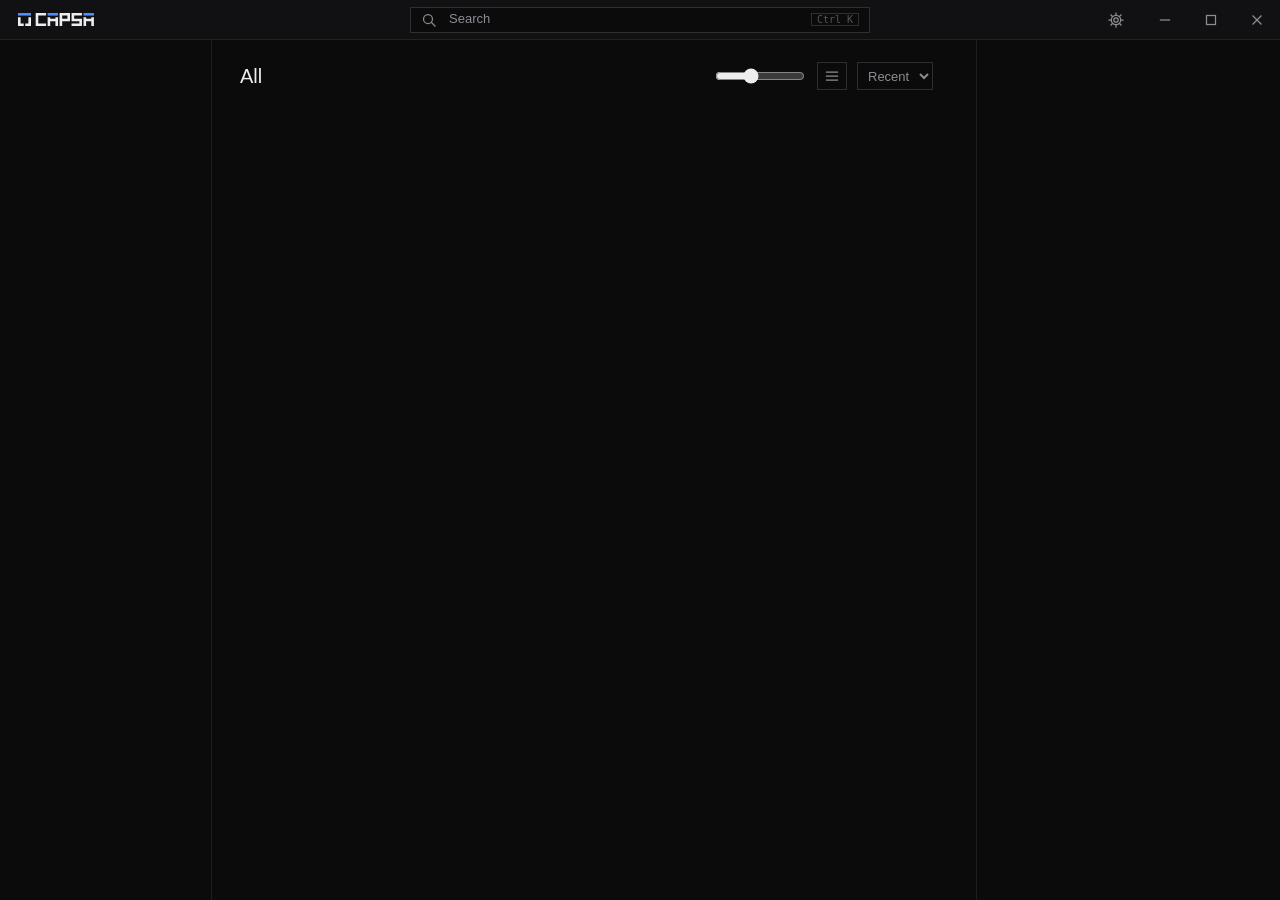
<file: src/capsa/web/index.html>
<!doctype html>
<html lang="en">
<head>
<meta charset="utf-8">
<title>Capsa</title>
<link rel="stylesheet" href="style.css">
</head>
<body>
<header class="bar">
  <div class="drag pywebview-drag-region"></div>
  <svg class="lockup" viewBox="0 0 292 50" role="img" aria-label="Capsa">
    <g fill="none" stroke="#EDEDED" stroke-width="10" stroke-linejoin="miter" stroke-linecap="butt">
      <rect x="0" y="0" width="50" height="10" fill="#4F8CFF" stroke="none"/><path d="M5 16V45H22M28 45H45V16"/>
      <g transform="translate(68 0)"><path d="M40 5H5V45H40"/>
        <g transform="translate(46 0)"><rect x="0" y="0" width="40" height="10" fill="#4F8CFF" stroke="none"/><path d="M5 16V50M35 16V50M5 27H35"/></g>
        <g transform="translate(92 0)"><path d="M5 50V5H35V27H5"/></g>
        <g transform="translate(138 0)"><path d="M40 5H5V27H35V45H0"/></g>
        <g transform="translate(184 0)"><rect x="0" y="0" width="40" height="10" fill="#4F8CFF" stroke="none"/><path d="M5 16V50M35 16V50M5 27H35"/></g>
      </g>
    </g>
  </svg>
  <label class="search">
    <svg class="icon" viewBox="0 0 16 16"><circle cx="7" cy="7" r="4.5"/><path d="M10.5 10.5L14 14"/></svg>
    <input id="search" type="search" placeholder="Search" autocomplete="off" spellcheck="false">
    <kbd>Ctrl K</kbd>
  </label>
  <div class="controls">
    <button id="settings" class="settings" type="button" aria-label="Settings"><svg class="icon" viewBox="0 0 16 16"><circle cx="8" cy="8" r="2.2"/><circle cx="8" cy="8" r="4.7"/><path d="M8 1v2.3M8 12.7V15M1 8h2.3M12.7 8H15M3 3l1.7 1.7M11.3 11.3L13 13M3 13l1.7-1.7M11.3 4.7L13 3"/></svg></button>
    <button id="minimize" type="button" aria-label="Minimise"><svg class="icon" viewBox="0 0 16 16"><path d="M3.5 8h9"/></svg></button>
    <button id="maximize" type="button" aria-label="Maximise"><svg class="icon" viewBox="0 0 16 16"><rect x="3.5" y="3.5" width="9" height="9"/></svg></button>
    <button id="close" class="close" type="button" aria-label="Close"><svg class="icon" viewBox="0 0 16 16"><path d="M4 4l8 8M12 4l-8 8"/></svg></button>
  </div>
  <div id="progress" class="progress"></div>
</header>
<div class="catalogue">
  <nav id="nav"></nav>
  <main>
    <div class="head">
      <h1 id="title">All</h1><span id="count" class="count"></span>
      <div class="tools">
        <input id="tile-size" type="range" min="100" max="260" step="20" value="160" aria-label="Thumbnail size">
        <button id="layout" class="tool" type="button" aria-label="Switch to list"></button>
        <select id="sort" aria-label="Sort">
          <option value="recent">Recent</option>
          <option value="name">Name</option>
          <option value="size">Size</option>
        </select>
      </div>
    </div>
    <div id="grid" class="grid"></div>
  </main>
  <aside id="details" class="details"></aside>
</div>
<aside id="sheet" class="sheet" hidden>
  <div class="sheet-head"><h2>Settings</h2><button id="sheet-close" type="button" aria-label="Close settings"><svg class="icon" viewBox="0 0 16 16"><path d="M4 4l8 8M12 4l-8 8"/></svg></button></div>
  <section>
    <h3>Library folders</h3>
    <div id="folders"></div>
    <button id="add-folder" class="link" type="button"><svg class="icon" viewBox="0 0 16 16"><path d="M8 3v10M3 8h10"/></svg>Add folder</button>
  </section>
  <section>
    <h3>Index</h3>
    <div class="rows"><span>Assets</span><span id="asset-count"></span></div>
    <button id="rescan" class="link" type="button">Rescan all</button>
  </section>
</aside>
<div id="menu" class="menu" hidden></div>
<div id="toast" class="toast"></div>
<template id="grid-icon"><svg class="icon" viewBox="0 0 16 16"><rect x="2.5" y="2.5" width="4.5" height="4.5"/><rect x="9" y="2.5" width="4.5" height="4.5"/><rect x="2.5" y="9" width="4.5" height="4.5"/><rect x="9" y="9" width="4.5" height="4.5"/></svg></template>
<template id="list-icon"><svg class="icon" viewBox="0 0 16 16"><path d="M2.5 4h11M2.5 8h11M2.5 12h11"/></svg></template>
<template id="star-icon"><svg class="icon" viewBox="0 0 16 16"><path d="M8 2l1.8 3.9 4.2.5-3.1 2.9.8 4.2L8 11.4l-3.7 2.1.8-4.2L2 6.4l4.2-.5z"/></svg></template>
<script type="module" src="app.js"></script>
</body>
</html>
</file>
<file: src/capsa/web/style.css>
/* Colours from docs/design/README.md. The font is a placeholder until #12 is decided. */
:root {
  color-scheme: dark;
  --ground: #0B0B0C;
  --surface: #111113;
  --tile: #141416;
  --line: rgba(237, 237, 237, .08);
  --line2: rgba(237, 237, 237, .16);
  --ink: #EDEDED;
  --mid: #8C8D94;
  --low: #55565D;
  --lid: #4F8CFF;
  --fault: #E8664A;
  --close: #C42B1C;
  --sans: "IBM Plex Sans", "Segoe UI", sans-serif;
  --mono: "IBM Plex Mono", Consolas, monospace;
}

* { box-sizing: border-box; }
html, body { height: 100%; margin: 0; }
body {
  display: flex;
  flex-direction: column;
  background: var(--ground);
  color: var(--ink);
  font: 400 13px/1.4 var(--sans);
  user-select: none;
  overflow: hidden;
}
button { font: inherit; color: inherit; background: none; border: 0; padding: 0; cursor: pointer; }
.icon { width: 16px; height: 16px; fill: none; stroke: currentColor; stroke-width: 1.25; stroke-linecap: square; }

/* Title bar. pywebview moves the window when .pywebview-drag-region is dragged; it lies
   behind the search box and buttons so that clicking those does not move the window. */
.bar {
  position: relative;
  flex: 0 0 40px;
  display: flex;
  align-items: center;
  background: var(--surface);
  border-bottom: 1px solid var(--line);
}
.drag { position: absolute; inset: 0; }
.lockup { position: relative; height: 13px; margin: 0 18px; pointer-events: none; }
.search {
  position: absolute;
  left: 50%;
  transform: translateX(-50%);
  width: min(460px, 50%);
  height: 26px;
  display: flex;
  align-items: center;
  gap: 10px;
  padding: 0 10px;
  background: var(--ground);
  border: 1px solid var(--line2);
  color: var(--mid);
}
.search:focus-within { border-color: var(--mid); }
.search input { flex: 1; min-width: 0; background: none; border: 0; outline: 0; color: var(--ink); font: inherit; }
.search input::placeholder { color: var(--mid); }
.search kbd { font: 10px var(--mono); color: var(--low); border: 1px solid var(--line2); padding: 0 5px; }
.controls { position: relative; margin-left: auto; display: flex; height: 100%; }
.controls button { width: 46px; height: 100%; display: grid; place-items: center; color: var(--mid); }
.controls button:hover { background: var(--tile); color: var(--ink); }
.controls .close:hover { background: var(--close); }
.controls .settings { width: 40px; margin-right: 6px; }
.controls .settings.on { background: var(--tile); color: var(--ink); }

/* The scan line: runs along the bottom of the title bar while a scan runs, absent otherwise. */
.progress { position: absolute; left: 0; right: 0; bottom: -1px; height: 2px; overflow: hidden; visibility: hidden; }
.progress.on { visibility: visible; }
.progress::before { content: ""; position: absolute; top: 0; bottom: 0; width: 30%; background: var(--lid); animation: travel 1.2s ease-in-out infinite; }
@keyframes travel { from { left: -30%; } to { left: 100%; } }

/* Catalogue: sidebar, grid, details */
.catalogue { flex: 1; min-height: 0; display: grid; grid-template-columns: 212px 1fr 304px; }

nav { padding: 22px 0 22px 28px; display: flex; flex-direction: column; gap: 22px; border-right: 1px solid var(--line); overflow: auto; }
nav .section { display: flex; flex-direction: column; gap: 6px; }
nav .caption { font-size: 12px; color: var(--mid); }
nav ul { list-style: none; margin: 0; padding: 0; }
nav li button { width: 100%; display: flex; justify-content: space-between; align-items: center; padding: 5px 20px 5px 0; color: var(--mid); }
nav li button:hover, nav li.on button { color: var(--ink); }
nav li b { font-weight: 400; }
nav li.on b { border-left: 2px solid var(--lid); margin-left: -12px; padding-left: 10px; }
nav .number { font: 11px var(--mono); }
nav li.bad button { color: var(--fault); }
nav .note { margin-left: 6px; font-size: 10.5px; color: var(--low); }
nav .link { padding: 5px 0; }

/* The scrollbar space is kept when nothing scrolls, so tiles keep their width from group to group. */
main { min-width: 0; min-height: 0; overflow: auto; scrollbar-gutter: stable; padding: 0 28px 28px; }
.head { display: flex; align-items: center; gap: 12px; height: 72px; }
.head h1 { margin: 0; font-size: 20px; font-weight: 300; }
.count { font: 11px var(--mono); color: var(--mid); }
.tools { margin-left: auto; display: flex; align-items: center; gap: 10px; }
.tools input[type="range"] { width: 90px; accent-color: var(--ink); }
.tools input[hidden] { display: none; }
.tool { width: 30px; height: 28px; display: grid; place-items: center; border: 1px solid var(--line2); color: var(--mid); }
.tool:hover { color: var(--ink); border-color: var(--mid); }
.tools select { height: 28px; padding: 0 6px; background: var(--ground); color: var(--mid); border: 1px solid var(--line2); font: inherit; }
.tools select:hover { color: var(--ink); border-color: var(--mid); }

.grid { --tile-size: 160px; display: grid; grid-template-columns: repeat(auto-fill, minmax(var(--tile-size), 1fr)); gap: 30px 16px; }
.tile { display: flex; flex-direction: column; gap: 8px; min-width: 0; text-align: left; }
.tile .picture { position: relative; aspect-ratio: 1; background: var(--tile) center / cover no-repeat; }
/* The selection lid: a blue bar lifted one gap above the picture, as on the mark. */
.tile .picture::before { content: ""; position: absolute; left: 0; right: 0; top: -8px; height: 4px; background: var(--lid); opacity: 0; transition: opacity .12s; }
.tile .picture.on::before { opacity: 1; }
.tile .name { font-size: 12.5px; white-space: nowrap; overflow: hidden; text-overflow: ellipsis; }
.tile .kind { margin-top: -6px; font-size: 11.5px; color: var(--low); }
.tile .size { display: none; }
.star { color: var(--mid); cursor: pointer; }
.star:hover, .star.on { color: var(--ink); }
.star.on .icon { fill: currentColor; }
.tile .star { position: absolute; top: 6px; right: 6px; opacity: 0; }
.tile:hover .star { opacity: .85; }
.tile .star.on { opacity: 1; }
.grid.list .star { display: none; }
.tile.missing .name, .tile.missing .kind { color: var(--fault); }

/* List: one row per asset with a small picture, and the size shown. */
.grid.list { grid-template-columns: 1fr; gap: 0; }
.grid.list .tile { flex-direction: row; align-items: center; gap: 14px; padding: 5px 0; border-bottom: 1px solid var(--line); }
.grid.list .picture { width: 34px; flex: 0 0 34px; }
.grid.list .picture::before { top: 0; bottom: 0; left: -12px; right: auto; width: 3px; height: auto; }
.grid.list .name { flex: 1; }
.grid.list .kind { margin: 0; width: 110px; }
.grid.list .size { display: block; width: 80px; text-align: right; font: 11px var(--mono); color: var(--low); }

.details { border-left: 1px solid var(--line); padding: 22px 28px; display: flex; flex-direction: column; gap: 16px; min-width: 0; overflow: auto; }
.details > * { flex-shrink: 0; }
.details .preview { height: 180px; background: var(--tile) center / contain no-repeat; }
.details .big-name { font-size: 17px; font-weight: 300; overflow-wrap: anywhere; user-select: text; }
.name-row { display: flex; align-items: flex-start; justify-content: space-between; gap: 10px; }
.tags { display: flex; flex-wrap: wrap; gap: 6px; align-items: center; }
.tag { font-size: 11.5px; border: 1px solid var(--line2); padding: 2px 8px; }
.tag:hover { border-color: var(--mid); text-decoration: line-through; }
.tag.add { color: var(--low); border-style: dashed; }
.tag.add:hover { color: var(--ink); text-decoration: none; }
.tag-input { width: 120px; font: 11.5px var(--sans); padding: 2px 8px; background: var(--ground); color: var(--ink); border: 1px solid var(--mid); outline: 0; }
.rows { display: grid; grid-template-columns: auto minmax(0, 1fr); }
.rows span { padding: 7px 0; border-bottom: 1px solid var(--line); }
.rows span:nth-child(odd) { color: var(--mid); }
.rows span:nth-child(even) { font: 11.5px var(--mono); text-align: right; padding-left: 16px; overflow: hidden; text-overflow: ellipsis; white-space: nowrap; }
.rows span:nth-last-child(-n+2) { border-bottom: 0; }
.rows .bad { color: var(--fault); }
.actions { margin-top: auto; display: grid; grid-template-columns: 1fr 1fr; gap: 8px; }
.action { height: 34px; padding: 0 10px; border: 1px solid var(--line2); font-size: 12.5px; white-space: nowrap; text-align: center; }
.action:hover { border-color: var(--mid); }
.action.primary { background: var(--ink); color: var(--ground); border-color: var(--ink); }
.action:disabled { color: var(--low); border-color: var(--line); cursor: default; }
.none { color: var(--low); margin: auto 0; text-align: center; }

.toast { position: fixed; left: 50%; bottom: 24px; transform: translateX(-50%); max-width: 700px; padding: 8px 14px; background: var(--ink); color: var(--ground); font-size: 12.5px; white-space: nowrap; overflow: hidden; text-overflow: ellipsis; pointer-events: none; opacity: 0; transition: opacity .15s; }
.toast.on { opacity: 1; }

/* Settings: a sheet from the right, over the details panel. */
.sheet { position: fixed; top: 40px; right: 0; bottom: 0; width: 380px; z-index: 5; display: flex; flex-direction: column; gap: 22px; padding: 20px 28px; background: var(--surface); border-left: 1px solid var(--line2); overflow: auto; }
.sheet[hidden] { display: none; }
.sheet-head { display: flex; align-items: center; justify-content: space-between; }
.sheet-head h2 { margin: 0; font-size: 17px; font-weight: 300; }
.sheet-head button { width: 32px; height: 32px; display: grid; place-items: center; color: var(--mid); margin-right: -8px; }
.sheet-head button:hover { color: var(--ink); }
.sheet section { display: flex; flex-direction: column; gap: 8px; }
.sheet h3 { margin: 0; font-size: 12px; font-weight: 400; color: var(--mid); }
.folder { display: flex; gap: 10px; padding: 6px 0; border-bottom: 1px solid var(--line); font: 11.5px var(--mono); }
.folder span:first-child { flex: 1; min-width: 0; overflow: hidden; text-overflow: ellipsis; white-space: nowrap; }
.folder span:last-child { color: var(--low); }
.link { display: inline-flex; align-items: center; gap: 8px; align-self: flex-start; padding: 4px 0; color: var(--mid); }
.link:hover { color: var(--ink); }
.link:disabled { color: var(--low); cursor: default; }

/* Right-click menu */
.menu { position: fixed; z-index: 10; min-width: 220px; padding: 4px 0; background: var(--surface); border: 1px solid var(--line2); box-shadow: 0 8px 24px rgba(0, 0, 0, .5); }
.menu[hidden] { display: none; }
.menu .entry { width: 100%; display: flex; justify-content: space-between; gap: 24px; padding: 6px 12px; text-align: left; }
.menu .entry:hover:not(:disabled) { background: var(--tile); }
.menu .entry:disabled { color: var(--low); cursor: default; }
.menu kbd { font: 10.5px var(--mono); color: var(--low); }
.menu .caption { display: block; padding: 6px 12px 2px; font-size: 11.5px; color: var(--mid); }
.menu hr { margin: 4px 0; border: 0; border-top: 1px solid var(--line); }
</file>
